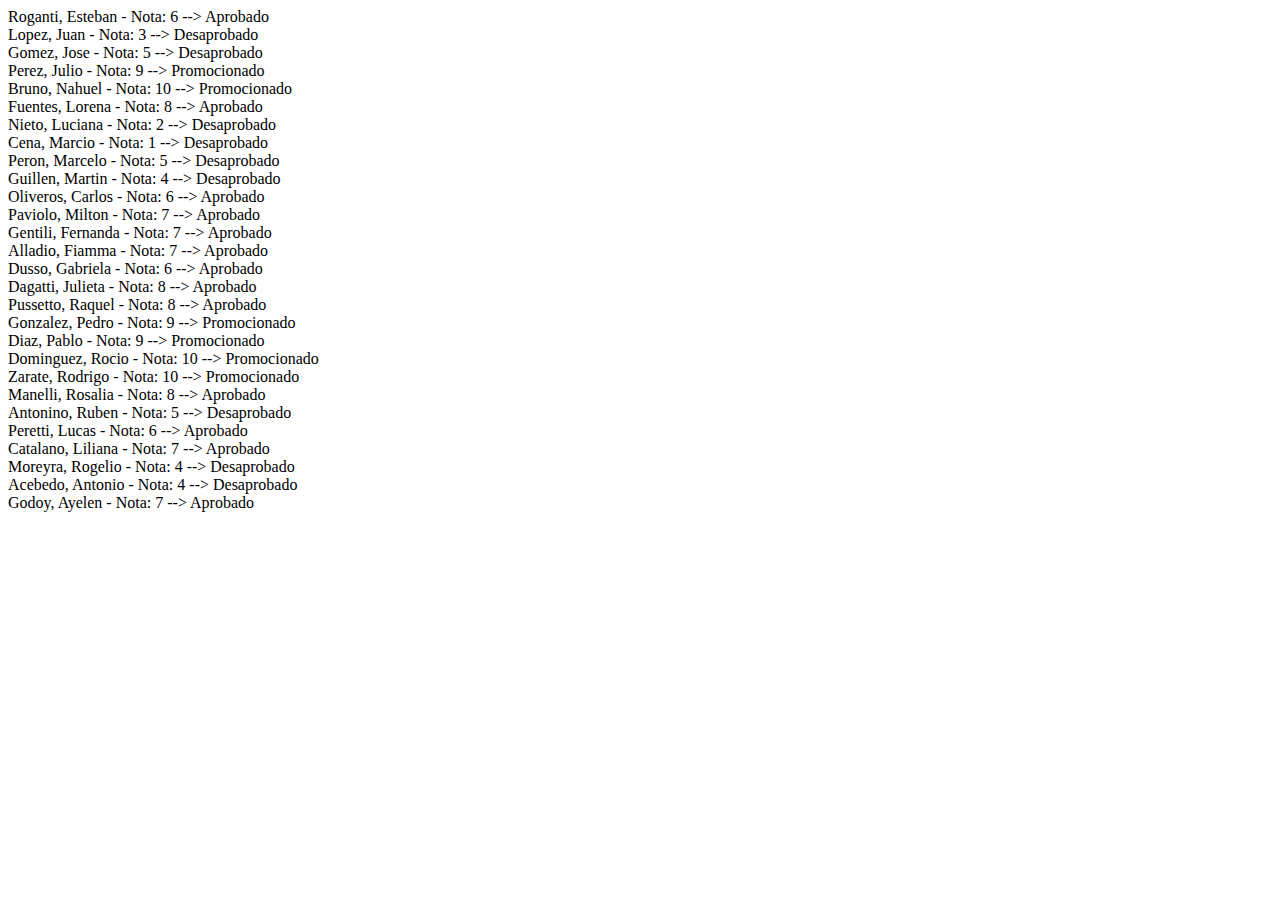
<file: Practico 4 - Operadores avanzados/index.html>
<!DOCTYPE html>
<html lang="en">
<head>
    <meta charset="UTF-8">
    <meta http-equiv="X-UA-Compatible" content="IE=edge">
    <meta name="viewport" content="width=device-width, initial-scale=1.0">
    <title>Document</title>
</head>
<body>
    <div id="notasAlumnos"></div>
    <script src="./index.js"></script>
</body>
</html>
</file>
